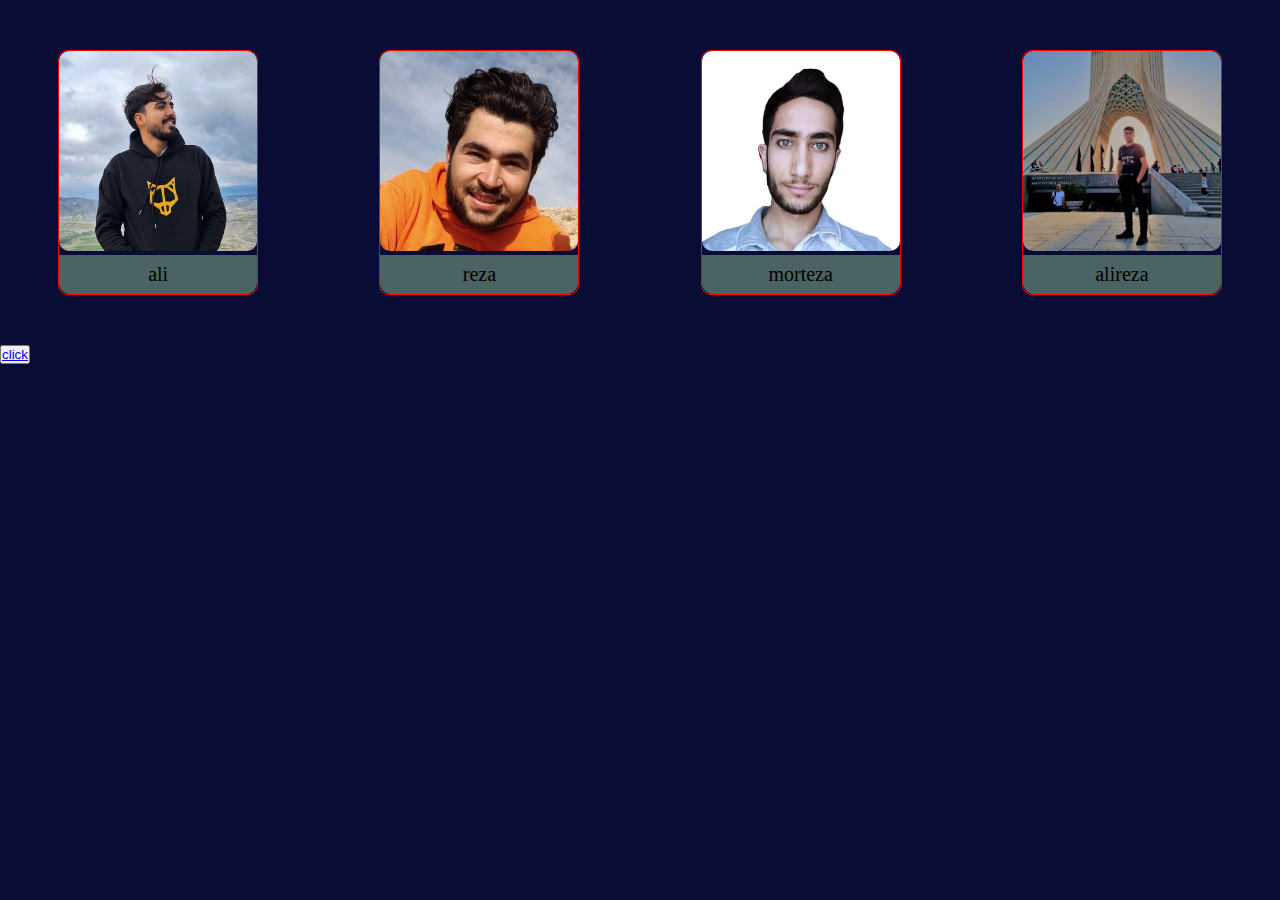
<file: index.html>
<!DOCTYPE html>
<html lang="en">
<head>
    <meta charset="UTF-8">
    <meta name="viewport" content="width=device-width, initial-scale=1.0">
    <title>game_mafia</title>
    <link rel="stylesheet" href="style.css">
</head>
<body>
    <form action="" id="form">
        <div class="contentAll">
                <div class="content" value="ali-borhani">
                    <img src="imgplaer/ali-borhani.jpg" alt="" class="img">
                    <p id="prompt">ali</p>
                    <input type="radio" name="usernaem" value="ali-borhani" class="radio-first-page">
                </div>
                <div class="content" value="reza-merabdi">
                    <img src="imgplaer/reza-merabdi.jpg" alt="" class="img">
                    <p id="prompt">reza</p>
                    <input type="radio" name="usernaem" value="reza-merabdi"  class="radio-first-page">
                </div>
                <div class="content" value="morteza-kheri">
                    <img src="imgplaer/morteza-kheri.jpg" alt="" class="img">
                    <p id="prompt">morteza</p>
                    <input type="radio" name="usernaem" value="morteza-kheri"  class="radio-first-page">
                </div>
                <div class="content" value="alireza-shokri">
                    <img src="imgplaer/alireza-shokri.jpg" alt="" class="img">
                    <p id="prompt">alireza</p>
                    <input type="radio" name="usernaem" value="alireza-shokri"  class="radio-first-page">
                </div>
            </div>
            <div class="kadre-pasword">
                <input type="text" id="input-pasword" name="pasword" maxlength="10" placeholder="enter the code-mele :">
                <button class="button-start">click the start</button>
                <img src="icon/cancel-icon.png" alt="" class="img-cansel">
            </div>
        </form>
        <button><a href="main.html">click</a></button>

        <!-- // scrept------------------------------------------------------------ -->
    <script>
    let $=document;
    let contentAll=$.querySelector('.contentAll');
    let all_persen=$.querySelectorAll('.content');
    let prompt_frist_page=$.querySelector('#prompt');
    let radio=$.querySelectorAll('.radio-first-page')
    let kadre_pasword=$.querySelector('.kadre-pasword');
    let input_pasword=$.querySelector('#input-pasword')
    let button_start=$.querySelector('.button-start');
    let img_cansel=$.querySelector('.img-cansel');
    let persen;
    let i,i2;

    img_cansel.addEventListener('click',cansel);
    input_pasword.addEventListener('keyup',keydowninput);

    // for frist bar--------------------------------------------------------///
    for(i=0;i<all_persen.length;i++) all_persen[i].addEventListener('click',select_persen);


    // keyup---------------------------------------------------------///
    button_start.disabled=true;
    function keydowninput(){
        if(input_pasword.value.length==10){button_start.disabled=false;
             button_start.style.backgroundColor=' burlywood';}
        else button_start.style.backgroundColor=' rgb(57, 61, 68)';}

    // select persen---------------------------------------------------------///
    function select_persen(event){
        for(i=0;i<all_persen.length;i++) all_persen[i].removeEventListener('click',select_persen);

        persen=event.target.parentElement;
        if(persen.getAttribute('class')!='contentAll'){
            kadre_pasword.style.top='40%'; contentAll.style.opacity='20%';
            persen.style.border='aqua 1px solid';
            persen.children[1].style.backgroundColor='aqua';
            event.target.parentElement.children[2].checked=true;
            persen.style.transform="scale(0.95)";

            all_persen.forEach(function(event2){
                if(event2.getAttribute('value')!=persen.getAttribute('value'))
                    if(event2.style.border!='red 1px solid'){
                        event2.style.border='red 1px solid';
                        event2.children[1].style.backgroundColor='rgb(75, 99, 99)';
                        event2.style.transform="scale(1)";}});}}

    // cansle menu pasword---------------------------------------------------------///
    function cansel(){
        kadre_pasword.style.top='-200px';
        contentAll.style.opacity='100%';
        for(i=0;i<all_persen.length;i++) all_persen[i].addEventListener('click',select_persen);}
    </script>
</body>
</html>
</file>
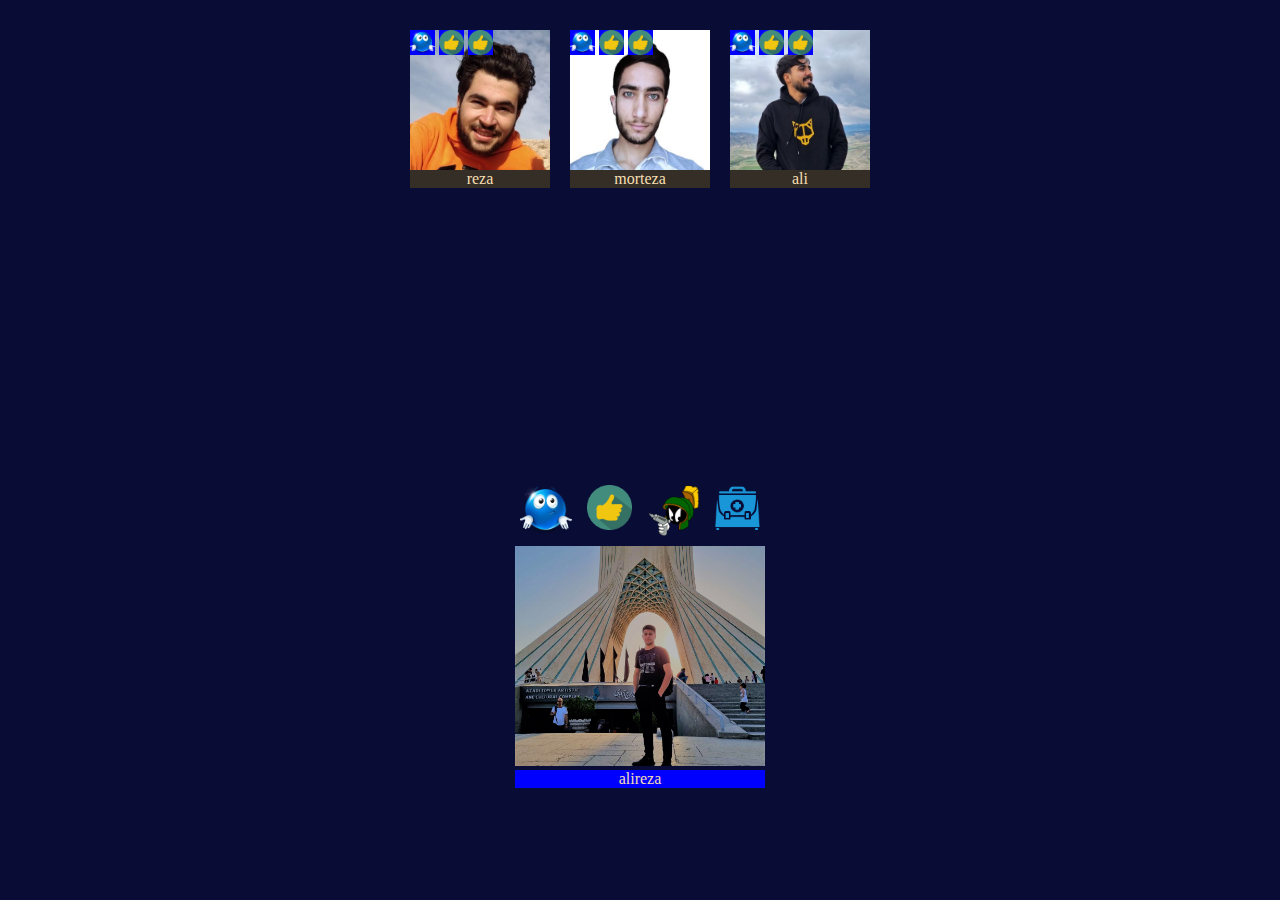
<file: main.html>
<!DOCTYPE html>
<html lang="en">
<head>
    <meta charset="UTF-8">
    <meta name="viewport" content="width=device-width, initial-scale=1.0">
    <title>game_mafia</title>
    <link rel="stylesheet" href="style.css">
</head>
<body>

    <div class="contentAll-2">
        <form action="">
            <div class="parent-plaer">

                <div class="plaer">
                    <div class="parent_img-iconHed">
                        <img src="imgplaer/reza-merabdi.jpg" alt=""  class="img-plear" >
                            <div class="parent_iconHed">
                                <img src="icon/Artdesigner-Emoticons-2-Dont-know.128.png" alt="" class="img_hed_like-dont" >
                                <img src="icon/Graphicloads-Colorful-Long-Shadow-Hand-thumbs-up-like-2.256.png" alt="" class="img_hed_like-dont">
                                <img src="icon/Graphicloads-Colorful-Long-Shadow-Hand-thumbs-up-like-2.256.png" alt="" class="img_hed_like-dont">
                            </div>
                    </div>
                    <p class="naem-plaer">reza</p>
                    <input type="radio" class="input_radio-plaer" value="reza-merabdi" name="target">
                </div>

                <div class="plaer">
                    <div class="parent_img-iconHed" >
                        <img src="imgplaer/morteza-kheri.jpg" alt=""  class="img-plear" >
                            <div class="parent_iconHed">
                                <img src="icon/Artdesigner-Emoticons-2-Dont-know.128.png" alt="" class="img_hed_like-dont" >
                                <img src="icon/Graphicloads-Colorful-Long-Shadow-Hand-thumbs-up-like-2.256.png" alt="" class="img_hed_like-dont">
                                <img src="icon/Graphicloads-Colorful-Long-Shadow-Hand-thumbs-up-like-2.256.png" alt="" class="img_hed_like-dont">
                            </div>
                    </div>
                    <p class="naem-plaer">morteza</p>
                    <input type="radio" class="input_radio-plaer" value="morteza-kheri" name="target">
                </div>

                <div class="plaer">
                    <div class="parent_img-iconHed" >
                        <img src="imgplaer/ali-borhani.jpg" alt="" class="img-plear">
                            <div class="parent_iconHed">
                                <img src="icon/Artdesigner-Emoticons-2-Dont-know.128.png" alt="" class="img_hed_like-dont" >
                                <img src="icon/Graphicloads-Colorful-Long-Shadow-Hand-thumbs-up-like-2.256.png" alt="" class="img_hed_like-dont">
                                <img src="icon/Graphicloads-Colorful-Long-Shadow-Hand-thumbs-up-like-2.256.png" alt="" class="img_hed_like-dont">
                            </div>
                    </div>
                    <p class="naem-plaer">ali</p>
                    <input type="radio" class="input_radio-plaer"  value="ali-borhani" name="target">
                </div>
            </div>

            <div class="father-buttn">
                <button class="buttn-finsh">yes and ok</button>
            </div>

            <div class="me"> 
                <div class="do-work">
                    <span class="parent_img-do">
                        <img src="icon/Artdesigner-Emoticons-2-Dont-know.128.png" alt="img-idont" class="img-indont">
                        <input type="radio" class="input_radio-do" value="idont-know" name="work">
                    </span>
                    <span  class="parent_img-do">
                        <img src="icon/Graphicloads-Colorful-Long-Shadow-Hand-thumbs-up-like-2.256.png" alt="img-like" class="img-like">
                        <input type="radio" class="input_radio-do" value="like" name="work">
                    </span>
                    <span class="parent_img-do">
                        <img src="icon/Sykonist-Looney-Tunes-Marvin-Martian-Angry-with-gun.256.png" alt="img-gun" class="img-gun">
                        <input type="radio" class="input_radio-do" value="gun" name="work">
                    </span>
                    <span class="parent_img-do">
                        <img src="icon/Medicalwp-Medical-Doctor-Briefcase-blue.256.png" alt="img-help" class="img-help">
                        <input type="radio" class="input_radio-do" value="doctor-help" name="work">
                    </span> 
                </div>
                <img src="imgplaer/alireza-shokri.jpg" alt=""  class="img-me">
                <p class="naem-me">alireza</p>
            </div>
        </form>
    </div>

    <!-- // script------------------------------------------------------------ -->
    <script>
        let $=document;
        let plaer=$.querySelectorAll('.plaer');
        let parent_img_do=$.querySelectorAll('.parent_img-do');
        let buttn_finsh=$.querySelector('.buttn-finsh');
        let select_work;
        let select_persen;
        let vazet=false;
        let vazet2=false;
        let i2;

        for(i2=0;i2<plaer.length;i2++) plaer[i2].addEventListener('click',select_target);
        
        for(i2=0;i2<parent_img_do.length;i2++) parent_img_do[i2].addEventListener('click',img_do);
          
    // img_do------------------------------------------------------------
        function img_do(event){
            if(event.target.nextElementSibling.value=='gun')event.target.parentElement.style.backgroundColor='red';
            else event.target.parentElement.style.backgroundColor='green';
            event.target.nextElementSibling.checked=true;
            vazet=true;enable();
            
            parent_img_do.forEach(function(element){
                if(element.children[1].value!=event.target.nextElementSibling.value) 
                    element.style.backgroundColor='rgb(9, 13, 54)';})}

        // enable buttn// ------------------------------------------------------------
        function enable(){
            if(vazet&&vazet2){buttn_finsh.style.display='inline'; buttn_finsh.disabled=false;}}


        // select_target ------------------------------------------------------------
        buttn_finsh.disabled=true;
        function  select_target(event){
            select_persen=event.target.parentElement;
            if(select_persen.getAttribute('class')=='parent_img-iconHed') select_persen=select_persen.parentElement;
              
            if(select_persen.getAttribute('class')!='parent-plaer' && select_persen.getAttribute('class')=='plaer'){
                select_persen.children[0].style.border='2px solid red';
                select_persen.style.transform="scale(0.90)";
                select_persen.children[2].checked=true;
                vazet2=true; enable();
            // foreach-------
            plaer.forEach(function (element){
                if(element.lastElementChild.value!=select_persen.lastElementChild.value){
                    if(element.children[0].style.border=='2px solid red'){
                    element.style.transform="scale(1)";
                    element.children[0].style.border='none';
                    }}});}}
    </script>
</body>
</html>
</file>
<file: style.css>
body{
    background-color: rgb(9, 13, 54);
}
*{
    padding: 0;
    margin: 0;
    box-sizing: border-box;
}
.contentAll{
    width: 100%;
    display: flex;
    flex-wrap: wrap;
    gap: 5px;
    margin: 40px auto;
    transition: linear 1s;
}
.content{
    width: 200px;
    margin:10px auto;
    border: red 1px solid;
    border-radius: 10px;
    transition: linear 0.1s;
}
.img{
    height:200px;
    width: 100%;
    object-fit: cover;
    border-radius: 10px;
}
#prompt{
    width: 100%;
    padding: 8px;
    text-align: center;
    font-size: 20px;
    background-color: rgb(75, 99, 99);
    border-bottom-left-radius: 11px;
    border-bottom-right-radius: 11px;
}
.radio-first-page{
    display: none;
}
.kadre-pasword{
    position: absolute;
    top: -200px;
    left: 50%;
    transform: translate(-50% ,-50%);
    width: 340px;
    margin: auto;
    padding: 8px;
    border-radius: 4px;
    background-color: rgb(104, 86, 105);
    transition: 1.5s;
}
#input-pasword{
    outline: none;
    width: 100%;
    height: 50px;
    margin: 10px 0;
    padding: 10px;
    font-size: 17px;
    border-radius: 4px;
}
.img-cansel{
    width: 30px;
    float: right;
    background-color: red;
    cursor: pointer;
}
.button-start{
    border: none;
    width: 100%;
    margin: 30px 0px;
    padding: 10px;
    font-size: 18px;
    background-color: rgb(57, 61, 68);
    border-radius: 4px;
}
@media screen and (max-width:425px) {
    .content{
        width: 170px;
    }
}
/* ------------------------------------------------------------------------------- 2 main*/
.contentAll-2{
    display: flex;
    flex-direction: column;
    justify-content: space-between;
    width: 95%;
    height: 700px;
    margin: 30px auto;
}
.parent-plaer{
    width: 100%;
    height: 310px;
    display: flex;
    justify-content: center;
    gap: 20px;
    flex-wrap: wrap;
}
.plaer{
    background-color: rgb(9, 13, 54);
}
.parent_img-iconHed{
    width: 100%;
    height: 140px;
    position: relative;
}
.img-plear{
    width: 100%;
    height: 100%;
    object-fit: cover;
}
.parent_iconHed{
   position: absolute;
   top: 0;
   left: 0;
}
.img_hed_like-dont{
    width: 25px;
    background-color:blue;
}
.me{
    margin:0  auto;
    width: 250px;
}
.img-me{
    width: 100%;
    height: 220px;
    object-fit: cover;
}
.naem-plaer{
    color: wheat;
    text-align: center;
    background-color: rgb(53, 46, 38);
}
.naem-me{
    color: wheat;
    text-align: center;
    background-color: blue;
}
.do-work{
    display: flex;
    justify-content: space-between;
}
.img-help,.img-like{
    width: 55px;
    padding: 5px;
}
.img-gun,.img-indont{
    width: 62px;
    padding: 5px;
}
.input_radio-plaer,.input_radio-do{
    display: none;
}
.father-buttn{
    width: 180px;
    margin: 60px auto;
    height: 20px;
}
.buttn-finsh{
    display: none;
    width: 100%;
    padding: 10px;
    border: none;
    background-color: bisque;
}
</file>
